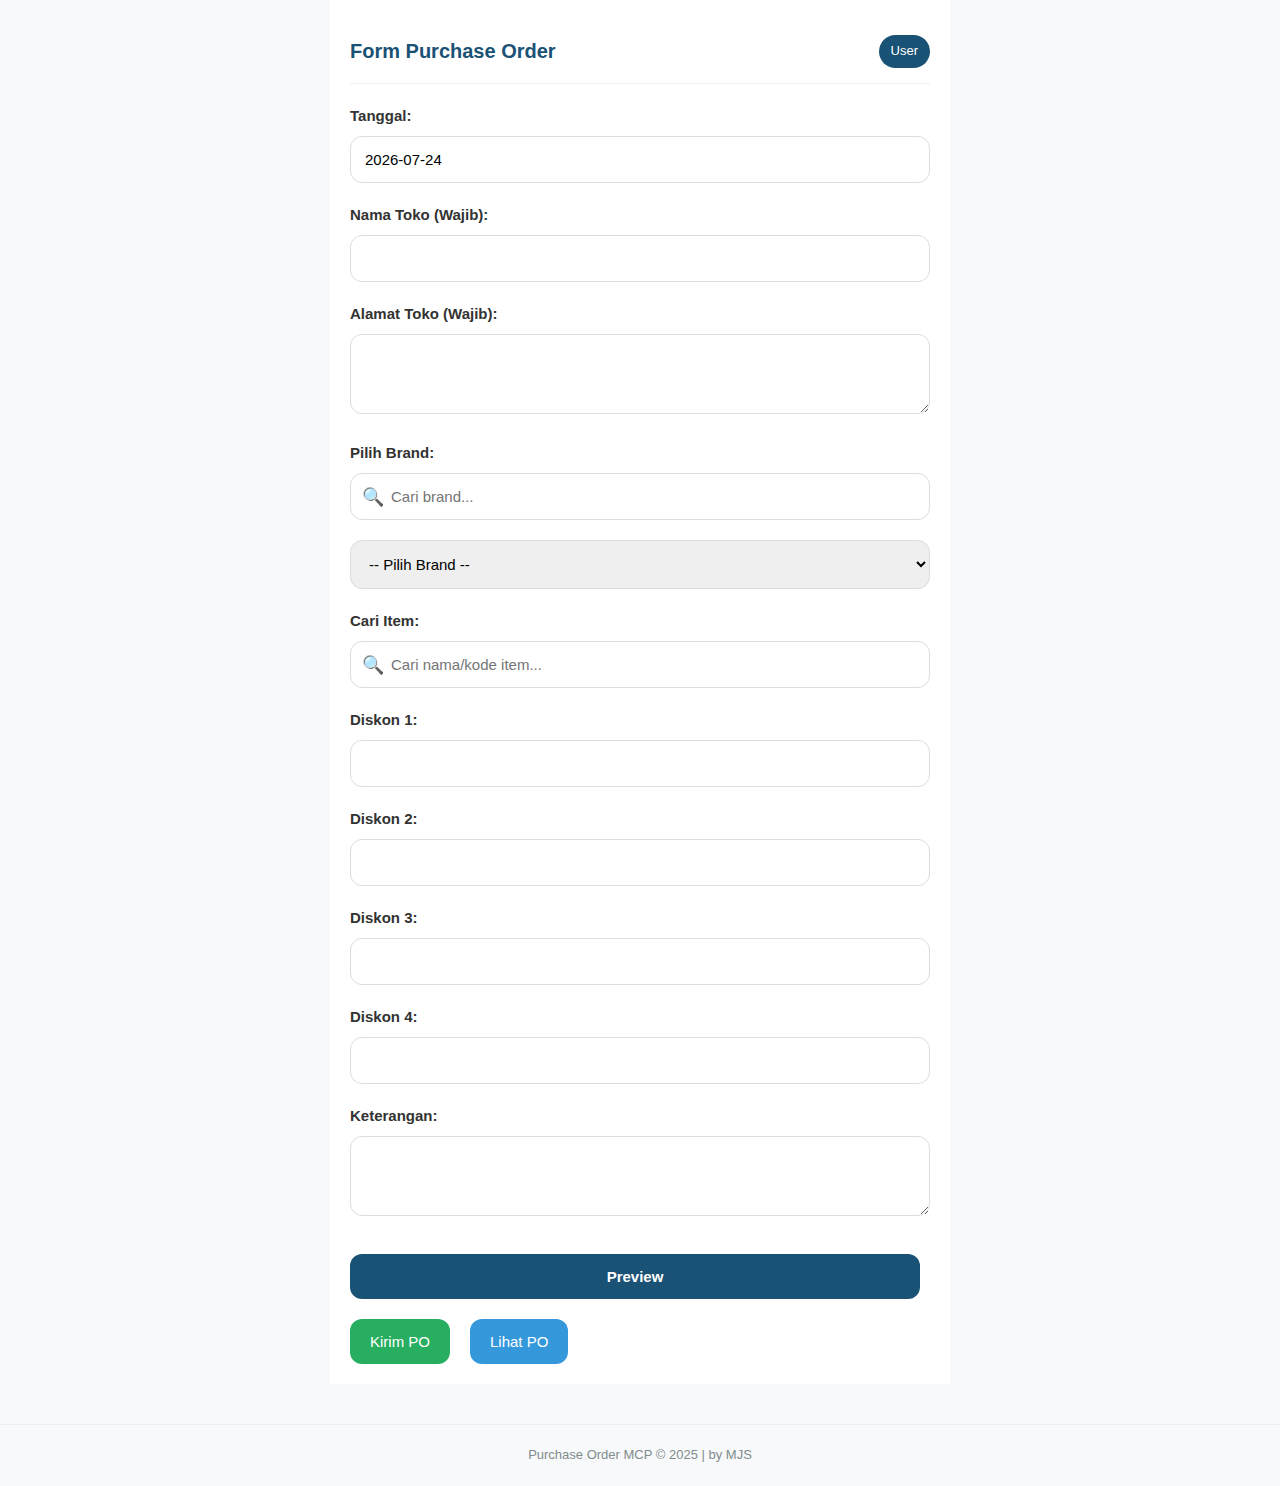
<file: index.html>
<!DOCTYPE html>
<html lang="id">
<head>
  <meta charset="UTF-8">
  <meta name="viewport" content="width=device-width, initial-scale=1.0">
  <title>Form Purchase Order</title>
  <link rel="stylesheet" href="style.css">
  <link rel="icon" href="assets/logo.png" type="image/png">
  <link rel="manifest" href="manifest.json">
</head>
<body>
  <div class="container">
    <div class="header">
      <h2>Form Purchase Order</h2>
      <div class="user-badge" id="userBadge">Loading...</div>
    </div>

    <form id="poForm">
      <div class="form-group">
        <label>Tanggal:</label>
        <input type="text" id="tanggal" readonly class="form-control">
      </div>

      <div class="form-group">
        <label>Nama Toko (Wajib):</label>
        <input type="text" id="namaToko" class="form-control" required>
      </div>

      <div class="form-group">
        <label>Alamat Toko (Wajib):</label>
        <textarea id="alamatToko" class="form-control" required></textarea>
      </div>

      <div class="form-group">
        <label>Pilih Brand:</label>
        <div class="search-container">
          <span class="search-icon">🔍</span>
          <input type="text" id="brandSearch" placeholder="Cari brand..." class="form-control">
        </div>
        <select id="brandSelect" class="form-control">
          <option value="">-- Pilih Brand --</option>
        </select>
      </div>

      <div class="form-group">
        <label>Cari Item:</label>
        <div class="search-container">
          <span class="search-icon">🔍</span>
          <input type="text" id="itemSearch" placeholder="Cari nama/kode item..." class="form-control">
        </div>
        <ul id="itemList"></ul>
      </div>

      <div id="itemContainer"></div>

      <div class="form-group">
        <label>Diskon 1:</label>
        <input type="text" id="diskon1" class="form-control">
      </div>
      <div class="form-group">
        <label>Diskon 2:</label>
        <input type="text" id="diskon2" class="form-control">
      </div>
      <div class="form-group">
        <label>Diskon 3:</label>
        <input type="text" id="diskon3" class="form-control">
      </div>
      <div class="form-group">
        <label>Diskon 4:</label>
        <input type="text" id="diskon4" class="form-control">
      </div>
      <div class="form-group">
        <label>Keterangan:</label>
        <textarea id="keterangan" class="form-control"></textarea>
      </div>

      <div class="btn-group">
        <button type="button" class="btn btn-primary" onclick="previewPO()">Preview</button>
        <button type="button" class="btn btn-success" onclick="submitPO()">Kirim PO</button>
        <button type="button" class="btn btn-secondary" onclick="window.location.href='po-list.html'">Lihat PO</button>
      </div>
    </form>
  </div>

  <div class="footer">
    Purchase Order MCP &copy; 2025 | by MJS
  </div>

  <script src="config.js"></script>
  <script src="script.js"></script>
</body>
</html>
</file>
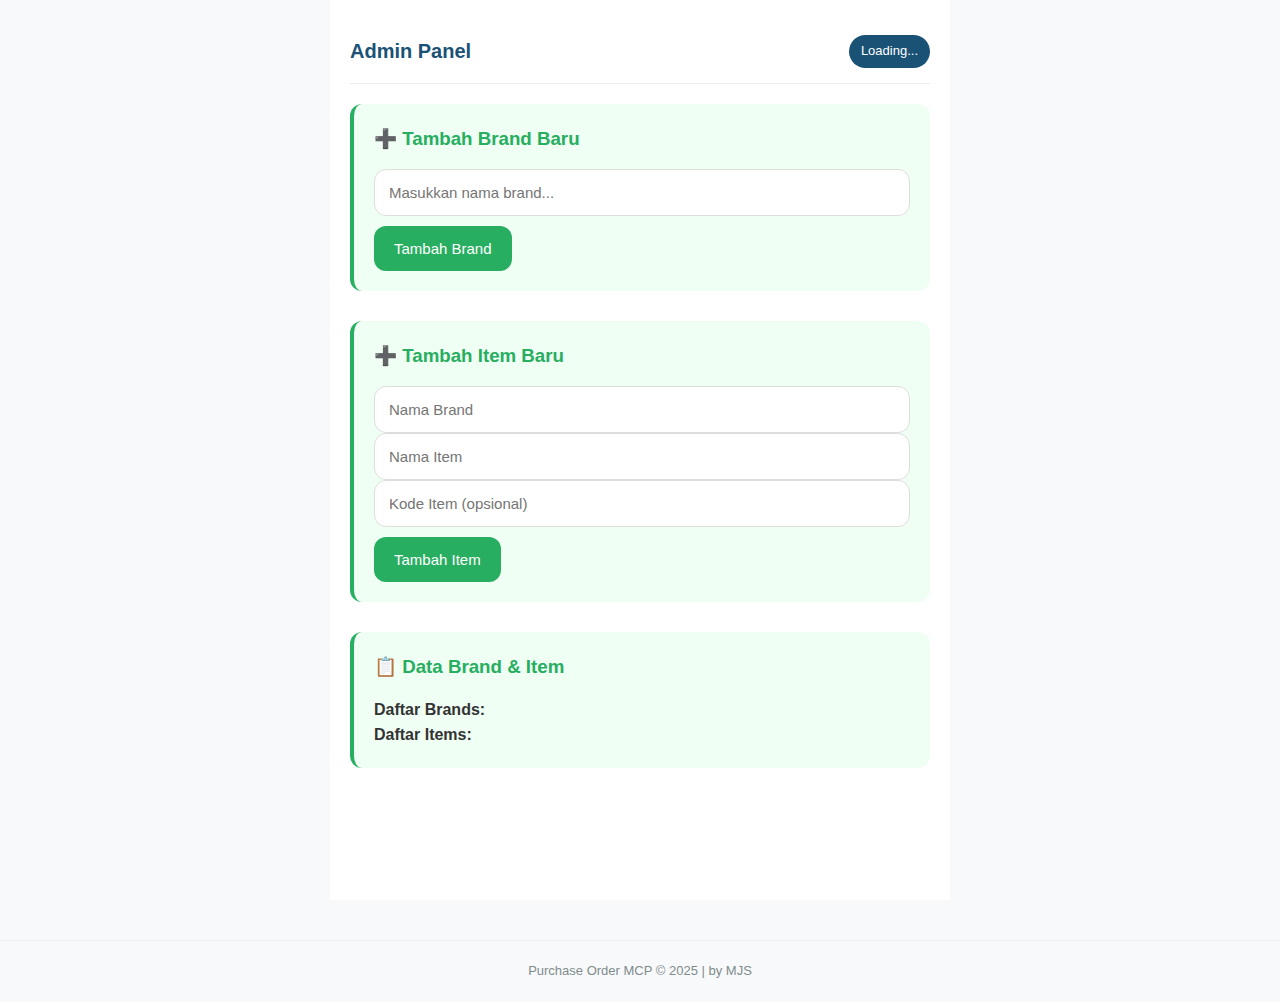
<file: admin.html>
<!DOCTYPE html>
<html lang="id">
<head>
  <meta charset="UTF-8">
  <meta name="viewport" content="width=device-width, initial-scale=1.0">
  <title>Admin Panel - Purchase Order MCP</title>
  <link rel="stylesheet" href="style.css">
  <link rel="icon" href="assets/logo.png" type="image/png">
  <link rel="manifest" href="manifest.json">
</head>
<body>
  <div class="container">
    <div class="header">
      <h2>Admin Panel</h2>
      <div class="user-badge" id="userBadge">Loading...</div>
    </div>

    <div class="admin-section">
      <h3>➕ Tambah Brand Baru</h3>
      <input type="text" id="newBrand" placeholder="Masukkan nama brand..." class="form-control">
      <button class="btn btn-success" onclick="addBrand()">Tambah Brand</button>
    </div>

    <div class="admin-section">
      <h3>➕ Tambah Item Baru</h3>
      <input type="text" id="itemBrand" placeholder="Nama Brand" class="form-control">
      <input type="text" id="itemName" placeholder="Nama Item" class="form-control">
      <input type="text" id="itemCode" placeholder="Kode Item (opsional)" class="form-control">
      <button class="btn btn-success" onclick="addItem()">Tambah Item</button>
    </div>

    <div class="admin-section">
      <h3>📋 Data Brand & Item</h3>
      <div id="dataDisplay"></div>
    </div>
  </div>

  <div class="footer">
    Purchase Order MCP &copy; 2025 | by MJS
  </div>

  <script src="admin.js"></script>
</body>
</html>
</file>
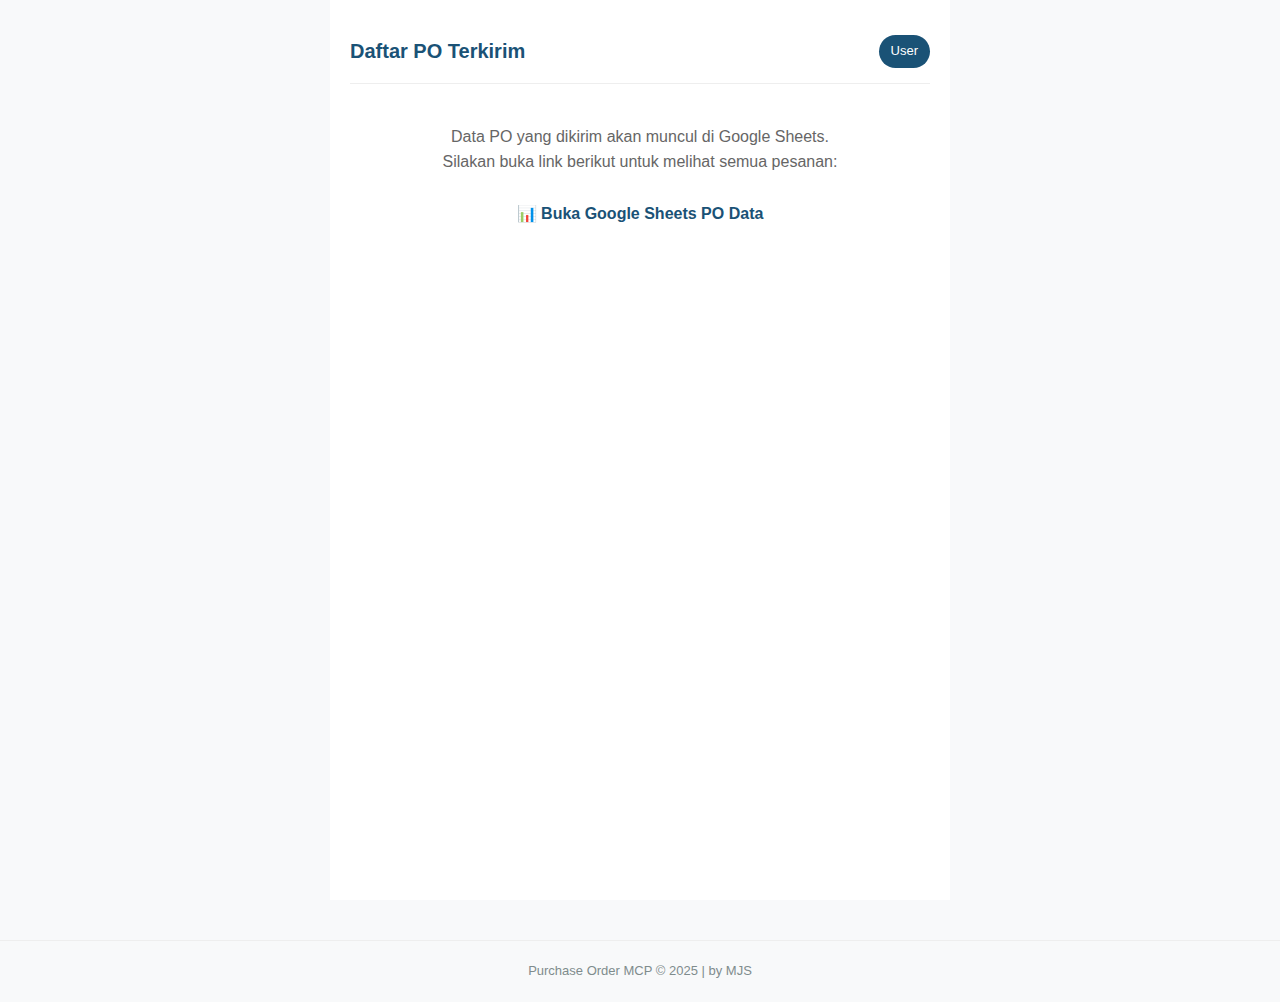
<file: po-list.html>
<!DOCTYPE html>
<html lang="id">
<head>
  <meta charset="UTF-8">
  <meta name="viewport" content="width=device-width, initial-scale=1.0">
  <title>Daftar PO Terkirim</title>
  <link rel="stylesheet" href="style.css">
  <link rel="icon" href="assets/logo.png" type="image/png">
  <link rel="manifest" href="manifest.json">
</head>
<body>
  <div class="container">
    <div class="header">
      <h2>Daftar PO Terkirim</h2>
      <div class="user-badge" id="userBadge">Loading...</div>
    </div>

    <div id="poList">
      <p style="text-align:center; color:#999; padding:40px;">Memuat data dari Google Sheets...</p>
    </div>
  </div>

  <div class="footer">
    Purchase Order MCP &copy; 2025 | by MJS
  </div>

  <script>
    document.getElementById('userBadge').textContent = localStorage.getItem('username') || 'User';

    // Karena tidak bisa baca GSheet tanpa server, kita tampilkan pesan
    document.getElementById('poList').innerHTML = `
      <p style="text-align:center; color:#666; margin:40px 0;">
        Data PO yang dikirim akan muncul di Google Sheets.<br>
        Silakan buka link berikut untuk melihat semua pesanan:<br><br>
        <a href="https://docs.google.com/spreadsheets/d/1JdIaqlqesU1VsGvHIOjxoYZawCXAXJiUm3CeQ2JWXkk/edit" target="_blank" style="color:#1a5276; text-decoration:none; font-weight:600;">
          📊 Buka Google Sheets PO Data
        </a>
      </p>
    `;
  </script>
</body>
</html>
</file>
<file: style.css>
/* === GLOBAL === */
:root {
  --primary: #1a5276;
  --primary-light: #216996;
  --secondary: #3498db;
  --white: #ffffff;
  --light: #f8f9fa;
  --dark: #333;
  --success: #27ae60;
  --danger: #e74c3c;
  --shadow: 0 4px 12px rgba(0,0,0,0.1);
}

* {
  margin: 0;
  padding: 0;
  box-sizing: border-box;
  font-family: 'Segoe UI', Tahoma, Geneva, Verdana, sans-serif;
}

body {
  background: var(--light);
  color: var(--dark);
  line-height: 1.6;
}

/* === LOGIN PAGE === */
.login-body {
  background: url('assets/bg-login.jpg') no-repeat center center;
  background-size: cover;
  min-height: 100vh;
  display: flex;
  align-items: center;
  justify-content: center;
  padding: 20px;
}

.login-container {
  background: var(--white);
  border-radius: 16px;
  padding: 40px;
  width: 100%;
  max-width: 400px;
  box-shadow: var(--shadow);
  text-align: center;
  backdrop-filter: blur(10px);
}

.logo-container {
  margin-bottom: 30px;
}

.logo {
  width: 80px;
  height: 80px;
  object-fit: contain;
  margin-bottom: 10px;
}

.login-container h1 {
  color: var(--primary);
  font-weight: 600;
  font-size: 22px;
  margin-bottom: 5px;
}

.by-line {
  color: #7f8c8d;
  font-size: 12px;
  font-weight: 500;
  margin-bottom: 25px;
}

.login-container input {
  width: 100%;
  padding: 16px;
  margin: 12px 0;
  border: 1px solid #ddd;
  border-radius: 12px;
  font-size: 15px;
  outline: none;
  transition: border 0.3s;
}

.login-container input:focus {
  border-color: var(--primary);
  box-shadow: 0 0 0 2px rgba(26, 82, 118, 0.2);
}

.btn-primary {
  width: 100%;
  padding: 16px;
  background: var(--primary);
  color: white;
  border: none;
  border-radius: 12px;
  font-size: 16px;
  font-weight: 600;
  cursor: pointer;
  transition: background 0.3s;
  margin-top: 10px;
}

.btn-primary:hover {
  background: var(--primary-light);
}

.user-info {
  margin-top: 25px;
  font-size: 13px;
  color: #666;
  text-align: left;
  padding: 15px;
  background: #f0f7ff;
  border-radius: 10px;
  border-left: 4px solid var(--secondary);
}

.error {
  color: var(--danger);
  font-size: 14px;
  margin-top: 15px;
  font-weight: 500;
}

/* === MAIN APP === */
.container {
  max-width: 620px;
  margin: 0 auto;
  padding: 20px;
  background: var(--white);
  min-height: 100vh;
}

.header {
  display: flex;
  justify-content: space-between;
  align-items: center;
  padding: 15px 0;
  border-bottom: 1px solid #eee;
  margin-bottom: 20px;
}

.header h2 {
  color: var(--primary);
  font-weight: 600;
  font-size: 20px;
}

.user-badge {
  background: var(--primary);
  color: white;
  padding: 6px 12px;
  border-radius: 20px;
  font-size: 13px;
  font-weight: 500;
}

.form-group {
  margin-bottom: 20px;
}

.form-group label {
  display: block;
  margin-bottom: 8px;
  font-weight: 600;
  color: var(--dark);
  font-size: 15px;
}

.form-control {
  width: 100%;
  padding: 14px;
  border: 1px solid #ddd;
  border-radius: 12px;
  font-size: 15px;
  transition: border 0.3s;
}

.form-control:focus {
  border-color: var(--primary);
  box-shadow: 0 0 0 2px rgba(26, 82, 118, 0.2);
}

textarea.form-control {
  min-height: 80px;
  resize: vertical;
}

.btn {
  padding: 14px 20px;
  border: none;
  border-radius: 12px;
  font-size: 15px;
  cursor: pointer;
  margin-right: 10px;
  margin-top: 10px;
}

.btn-primary {
  background: var(--primary);
  color: white;
}

.btn-secondary {
  background: var(--secondary);
  color: white;
}

.btn-danger {
  background: var(--danger);
  color: white;
}

.btn-success {
  background: var(--success);
  color: white;
}

.btn:hover {
  opacity: 0.9;
}

.btn-group {
  display: flex;
  flex-wrap: wrap;
  gap: 10px;
  margin-top: 20px;
}

/* === ITEM LIST === */
.item-card {
  background: #f9f9f9;
  border-radius: 12px;
  padding: 15px;
  margin-bottom: 15px;
  border-left: 4px solid var(--primary);
}

.item-card label {
  font-weight: 600;
  color: var(--dark);
  margin-bottom: 8px;
}

.item-inputs {
  display: flex;
  gap: 10px;
  margin-bottom: 10px;
}

.item-inputs input {
  flex: 1;
  padding: 10px;
  border: 1px solid #ddd;
  border-radius: 8px;
  font-size: 14px;
}

.item-inputs input[type="number"] {
  width: 80px;
}

.item-remove {
  background: var(--danger);
  color: white;
  border: none;
  border-radius: 8px;
  padding: 6px 10px;
  font-size: 12px;
  cursor: pointer;
}

/* === SEARCH === */
.search-container {
  position: relative;
  margin-bottom: 20px;
}

.search-container input {
  padding-left: 40px;
}

.search-icon {
  position: absolute;
  left: 12px;
  top: 50%;
  transform: translateY(-50%);
  color: #999;
  font-size: 18px;
}

/* === ADMIN PAGE === */
.admin-container h2 {
  color: var(--success);
  border-bottom: 2px solid var(--success);
  padding-bottom: 10px;
  margin-bottom: 20px;
}

.admin-section {
  margin-bottom: 30px;
  padding: 20px;
  background: #f0fff4;
  border-radius: 12px;
  border-left: 4px solid var(--success);
}

.admin-section h3 {
  color: var(--success);
  margin-bottom: 15px;
}

/* === PO LIST === */
.po-list-item {
  background: #f9f9f9;
  padding: 15px;
  border-radius: 12px;
  margin-bottom: 15px;
  border-left: 4px solid #3498db;
}

.po-list-item h4 {
  color: var(--primary);
  margin-bottom: 5px;
}

.po-list-item .meta {
  color: #7f8c8d;
  font-size: 13px;
  margin-bottom: 8px;
}

/* === FOOTER === */
.footer {
  text-align: center;
  margin-top: 40px;
  padding: 20px;
  color: #7f8c8d;
  font-size: 13px;
  border-top: 1px solid #eee;
}

/* === TOAST === */
.toast {
  position: fixed;
  bottom: 20px;
  left: 50%;
  transform: translateX(-50%);
  background: var(--success);
  color: white;
  padding: 12px 20px;
  border-radius: 20px;
  font-size: 14px;
  box-shadow: var(--shadow);
  z-index: 1000;
  opacity: 0;
  transition: opacity 0.3s;
}

.toast.show {
  opacity: 1;
}
</file>
